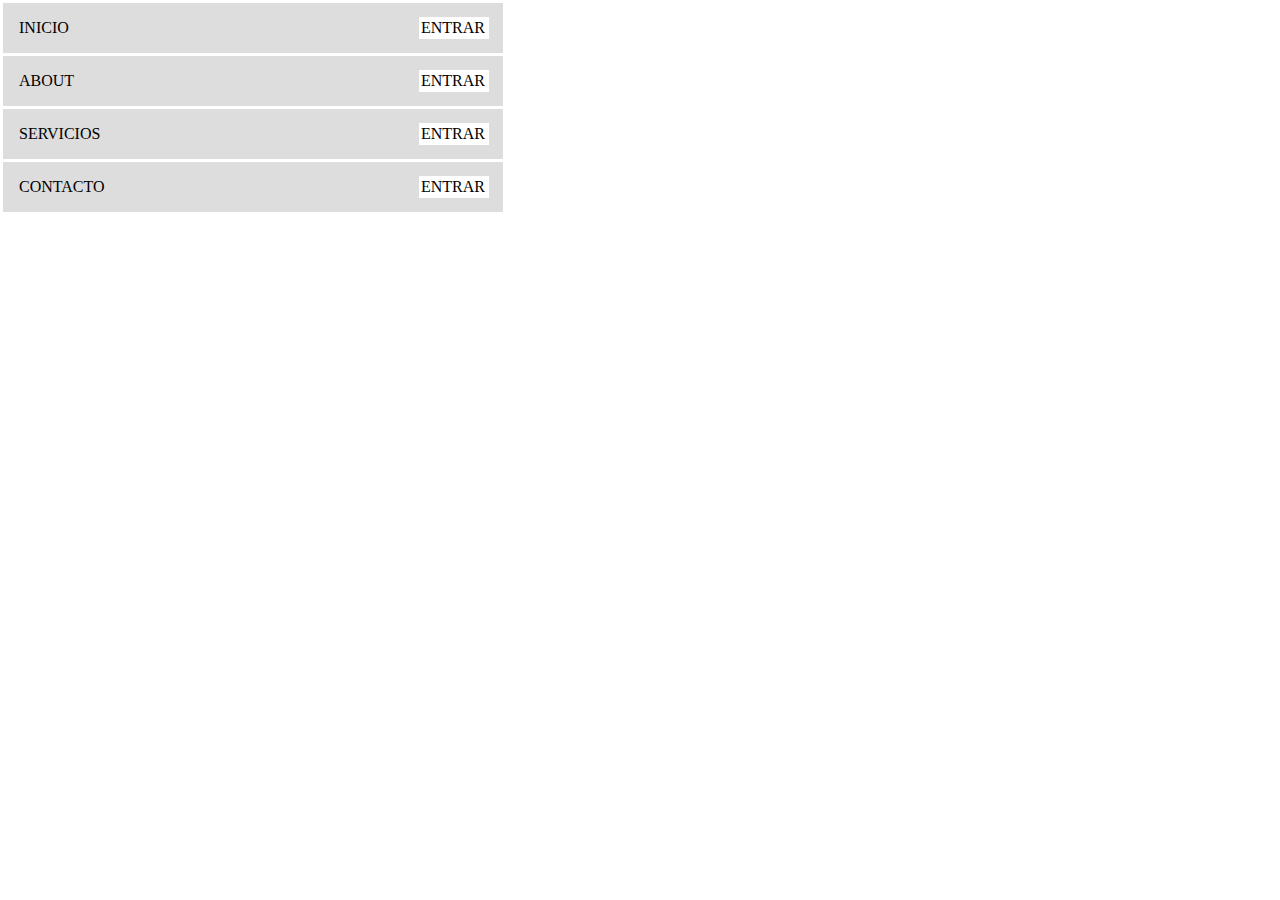
<file: ejercicio2/html/index.html>
<!DOCTYPE html>
<html lang="en">
  <head>
    <meta charset="UTF-8" />
    <meta http-equiv="X-UA-Compatible" content="IE=edge" />
    <meta name="viewport" content="width=device-width, initial-scale=1.0" />
    <link rel="stylesheet" href="../css/style.css" />
    <title>Ejercicio2</title>
  </head>
  <body>
    <header>
      <nav>
        <ul>
          <li><p>INICIO</p> <a href="index.html">ENTRAR</a></li>
          <li><p>ABOUT</p><a href="#">ENTRAR</a></li>
          <li><p>SERVICIOS</p><a href="#">ENTRAR</a></li>
          <li><p>CONTACTO</p><a href="#">ENTRAR</a></li>
        </ul>
      </nav>
    </header>
  </body>
</html>
</file>
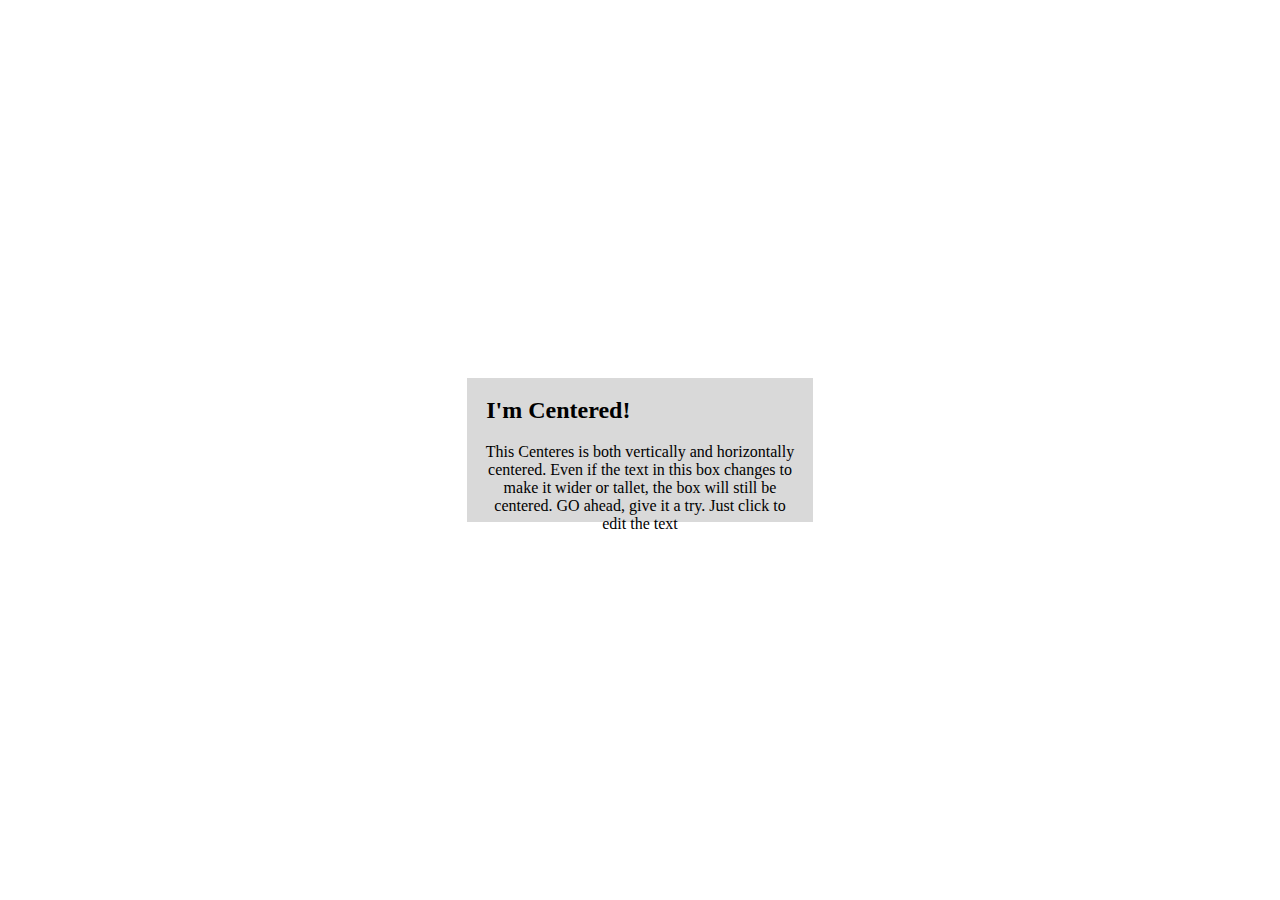
<file: ejercicio3/3/index.html>
<!DOCTYPE html>
<html lang="es">
<head>
    <meta charset="UTF-8">
    <meta name="viewport" content="width=device-width, initial-scale=1.0">
    <link rel="stylesheet" href="css/style.css">
    <title>Ejercicio 03</title>
</head>
<body>

    <div>
        <h2>I'm Centered!</h2>
        <p>This Centeres is both vertically and horizontally centered. Even if the text in this box changes to make it wider or tallet, the box will still be centered. GO ahead, give it a try. Just click to edit the text</p>
    </div>

</body>
</html>
</file>
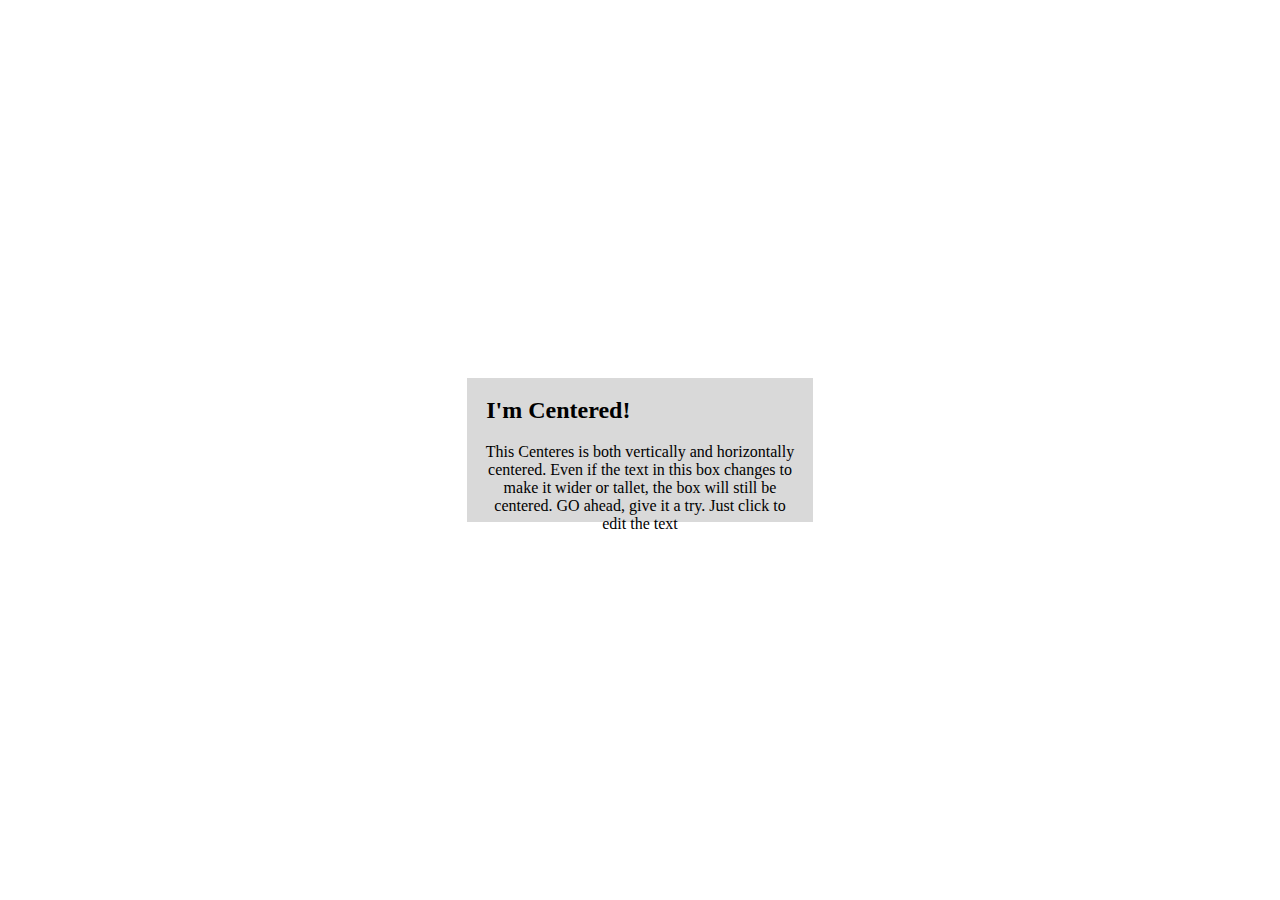
<file: ejercicio3/html/index.html>
<!DOCTYPE html>
<html lang="es">
<head>
    <meta charset="UTF-8">
    <meta name="viewport" content="width=device-width, initial-scale=1.0">
    <link rel="stylesheet" href="../css/style.css">
    <title>Ejercicio 03</title>
</head>
<body>

    <div>
        <h2>I'm Centered!</h2>
        <p>This Centeres is both vertically and horizontally centered. Even if the text in this box changes to make it wider or tallet, the box will still be centered. GO ahead, give it a try. Just click to edit the text</p>
    </div>

</body>
</html>
</file>
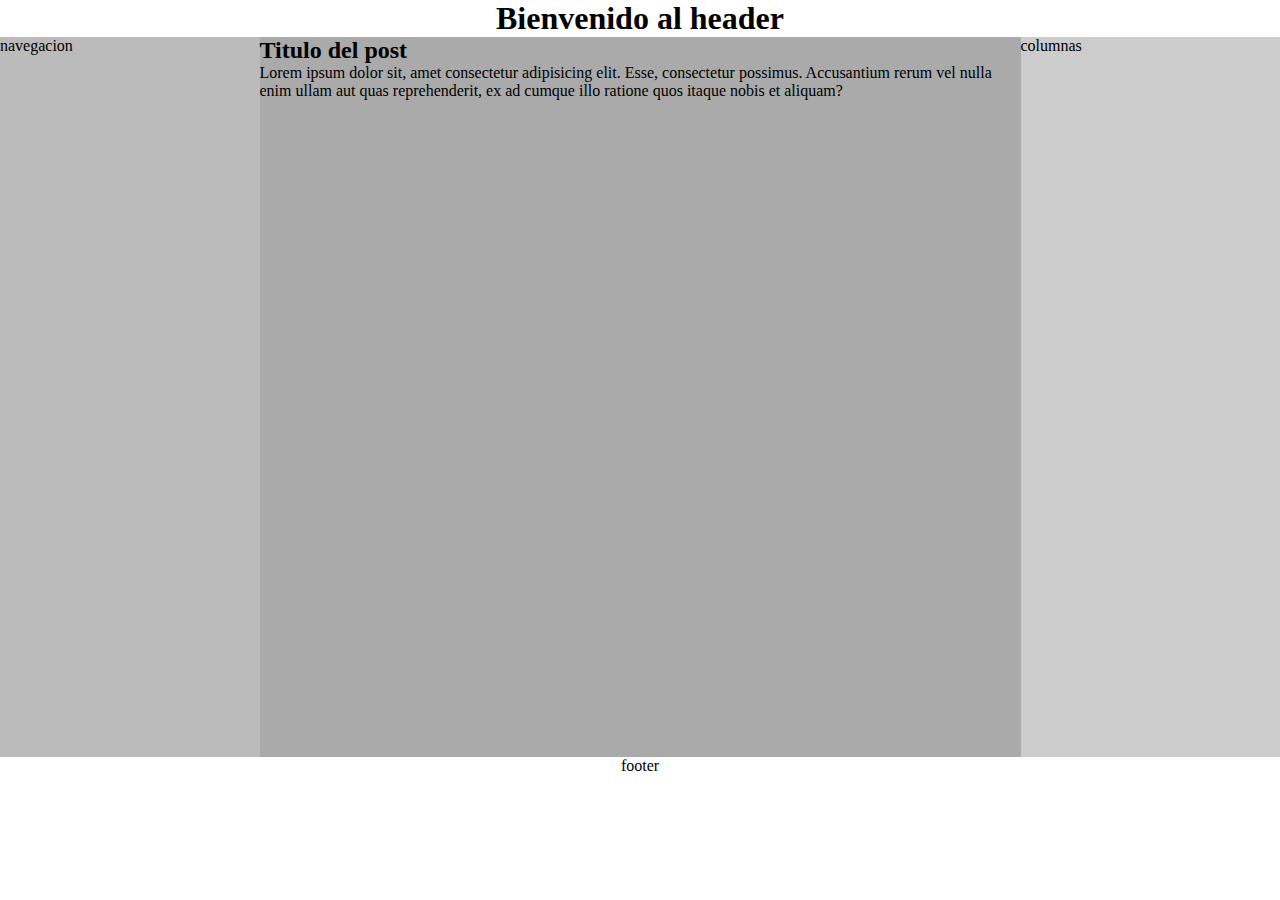
<file: ejercicio5/html/index.html>
<!DOCTYPE html>
<html lang="en">
  <head>
    <meta charset="UTF-8" />
    <meta http-equiv="X-UA-Compatible" content="IE=edge" />
    <meta name="viewport" content="width=device-width, initial-scale=1.0" />
    <link rel="stylesheet" href="../css/style.css" />
    <title>ejercicio5</title>
  </head>
  <body>
    <header><h1>Bienvenido al header</h1></header>
    <main>
      <article>
        <h2>Titulo del post</h2>
        <p>
          Lorem ipsum dolor sit, amet consectetur adipisicing elit. Esse,
          consectetur possimus. Accusantium rerum vel nulla enim ullam aut quas
          reprehenderit, ex ad cumque illo ratione quos itaque nobis et aliquam?
        </p>
      </article>
      <nav><p>navegacion</p></nav>
      <aside><p>columnas</p></aside>
    </main>
    <footer><p>footer</p></footer>
  </body>
</html>
</file>
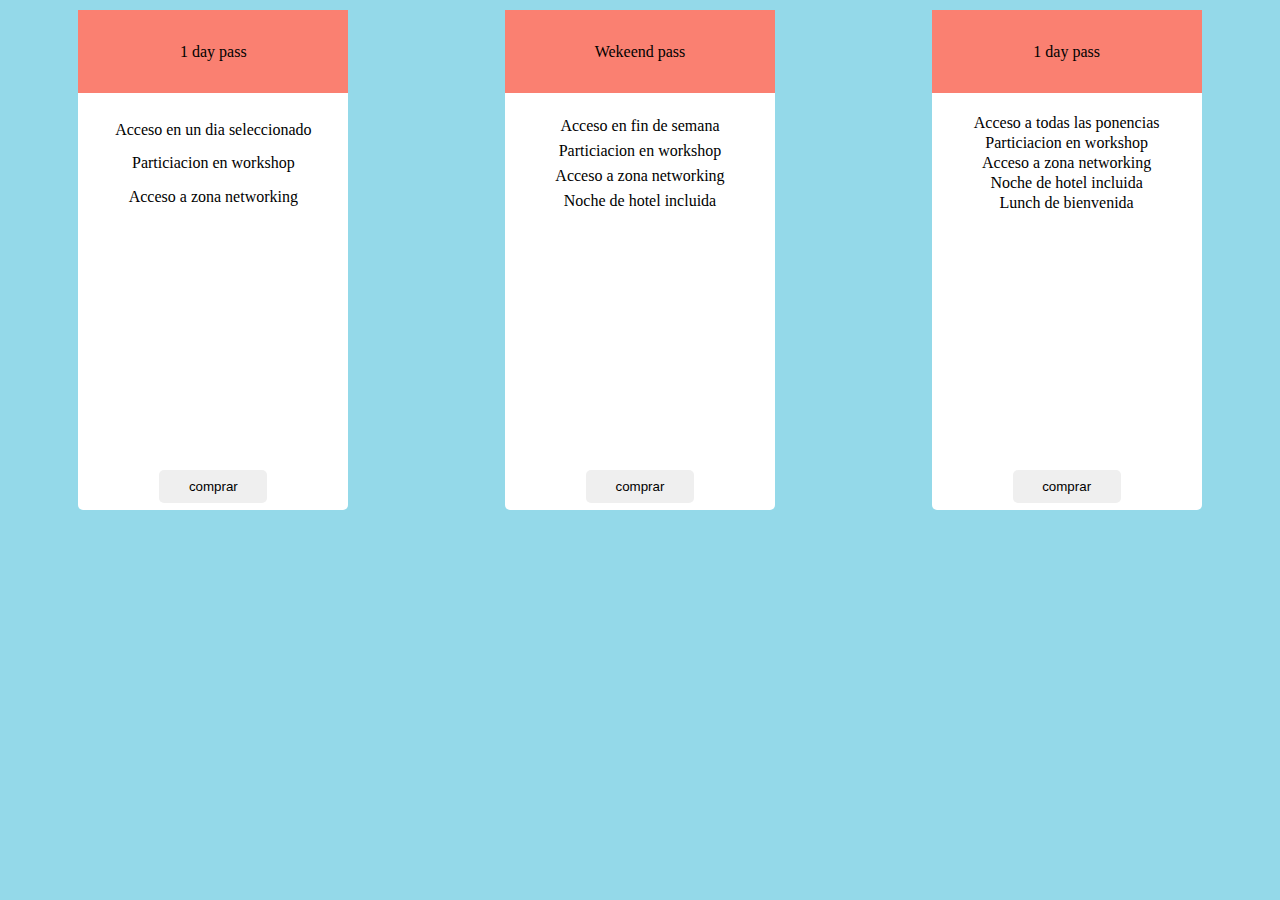
<file: ejercicio6/html/index.html>
<!DOCTYPE html>
<html lang="en">
  <head>
    <meta charset="UTF-8" />
    <meta http-equiv="X-UA-Compatible" content="IE=edge" />
    <meta name="viewport" content="width=device-width, initial-scale=1.0" />
    <link rel="stylesheet" href="../css/stylr.css" />
    <title>ejercicio6</title>
  </head>
  <body>
    <main>
      <div class="tarjeta">
        <div class="cabecera">
          <p>1 day pass</p>
        </div>
        <div class="marco">
          <div class="texto">
            <p>Acceso en un dia seleccionado</p>
            <p>Particiacion en workshop</p>
            <p>Acceso a zona networking</p>
          </div>
          <button type="button">comprar</button>
        </div>
      </div>
      <div class="tarjeta">
        <div class="cabecera">
          <p>Wekeend pass</p>
        </div>
        <div class="marco">
          <div class="texto">
            <p>Acceso en fin de semana</p>
            <p>Particiacion en workshop</p>
            <p>Acceso a zona networking</p>
            <p>Noche de hotel incluida</p>
          </div>
          <button type="button">comprar</button>
        </div>
      </div>
      <div class="tarjeta">
        <div class="cabecera">
          <p>1 day pass</p>
        </div>
        <div class="marco">
          <div class="texto">
            <p>Acceso a todas las ponencias</p>
            <p>Particiacion en workshop</p>
            <p>Acceso a zona networking</p>
            <p>Noche de hotel incluida</p>
            <p>Lunch de bienvenida</p>
          </div>
          <button type="button">comprar</button>
        </div>
      </div>
    </main>
  </body>
</html>
</file>
<file: ejercicio2/css/style.css>
*{
    margin: 0;
    padding: 0;
    box-sizing: border-box;
}

header{
    display: flex;
    flex-direction: column;
    justify-content: center;

}

header li{
    display: flex;
    background-color: rgba(221,221,221,255);
    margin: 3px;
    width: 500px;
    padding: 4px;
    justify-content: space-between;
    


}


a{
    margin: 10px;
    background-color: #ffffff;
    text-decoration: none;
    color: black;
    width: 70px;
    padding: 2px
}

p{
    margin: 10px;
    color: black;
    text-align: center;
    width: 50px;
    padding: 2px

}
</file>
<file: ejercicio3/3/css/style.css>
*{
    margin: 0;
    padding: 0;
    box-sizing: border-box;
}

body {
    display: flex;
    justify-content: center;
    align-items: center;
    height: 100vh;
}

div {
    background-color: rgba(155, 155, 155, 0.384);
    height: 16%;
    width: 27%;
}
div h2 {
    padding: 19px 19px;
}
div p{
    text-align: center;
    padding: 0px 15px ;
}
</file>
<file: ejercicio3/css/style.css>
*{
    margin: 0;
    padding: 0;
    box-sizing: border-box;
}

body {
    display: flex;
    justify-content: center;
    align-items: center;
    height: 100vh;
}

div {
    background-color: rgba(155, 155, 155, 0.384);
    height: 16%;
    width: 27%;
}
div h2 {
    padding: 19px 19px;
}
div p{
    text-align: center;
    padding: 0px 15px ;
}
</file>
<file: ejercicio5/css/style.css>
*{
    margin: 0;
    padding: 0;
    box-sizing: border-box;
}


header{

    text-align: center;
}

footer{
    text-align: center;

}


main{
    display: flex;
;

}
article{
    background-color: #aaaaaa;
    height: 80vh;
}
aside{
    background-color: rgba(204,204,204,255);
    height: 80vh;
    width: 50vh;
}

nav{
    order: -1;
    background-color: rgba(187,187,187,255);
    height: 80vh;
    width: 50vh;
}
</file>
<file: ejercicio6/css/stylr.css>
*{
    margin: 0;
    padding: 0;
    box-sizing: border-box;
}
body{
    background-color: #94d9e9;
}

main{
    display: flex;
    justify-content: space-around;
    align-items: center;
}

button{
    border: none;
    height: 8%;
    width: 40%;
    margin: 7px;
    border-radius: 5px;

}

.tarjeta{
    display: flex;
    flex-direction: column;
    height: 500px;
    width: 270px;
    background-color: #ffffff;
    border-radius: 5px;
    margin: 10px;
    box-shadow: 10px 10px 10px 10px hsla(0, 0%, 0%, 0);
    


}

.cabecera{
    display: flex;
    align-items: center;
    height: 20%;
    background-color: #fa8071;
    justify-content: center;
}


.marco{
    display: flex;
    flex-direction: column;
    height: 100%;
    align-items: center;
    justify-content:space-between;
    
}

.texto{
    text-align: center;
    display: flex;
    justify-content:space-around;
    height: 24%;
    flex-direction: column;
    margin: 20px;
}
</file>
